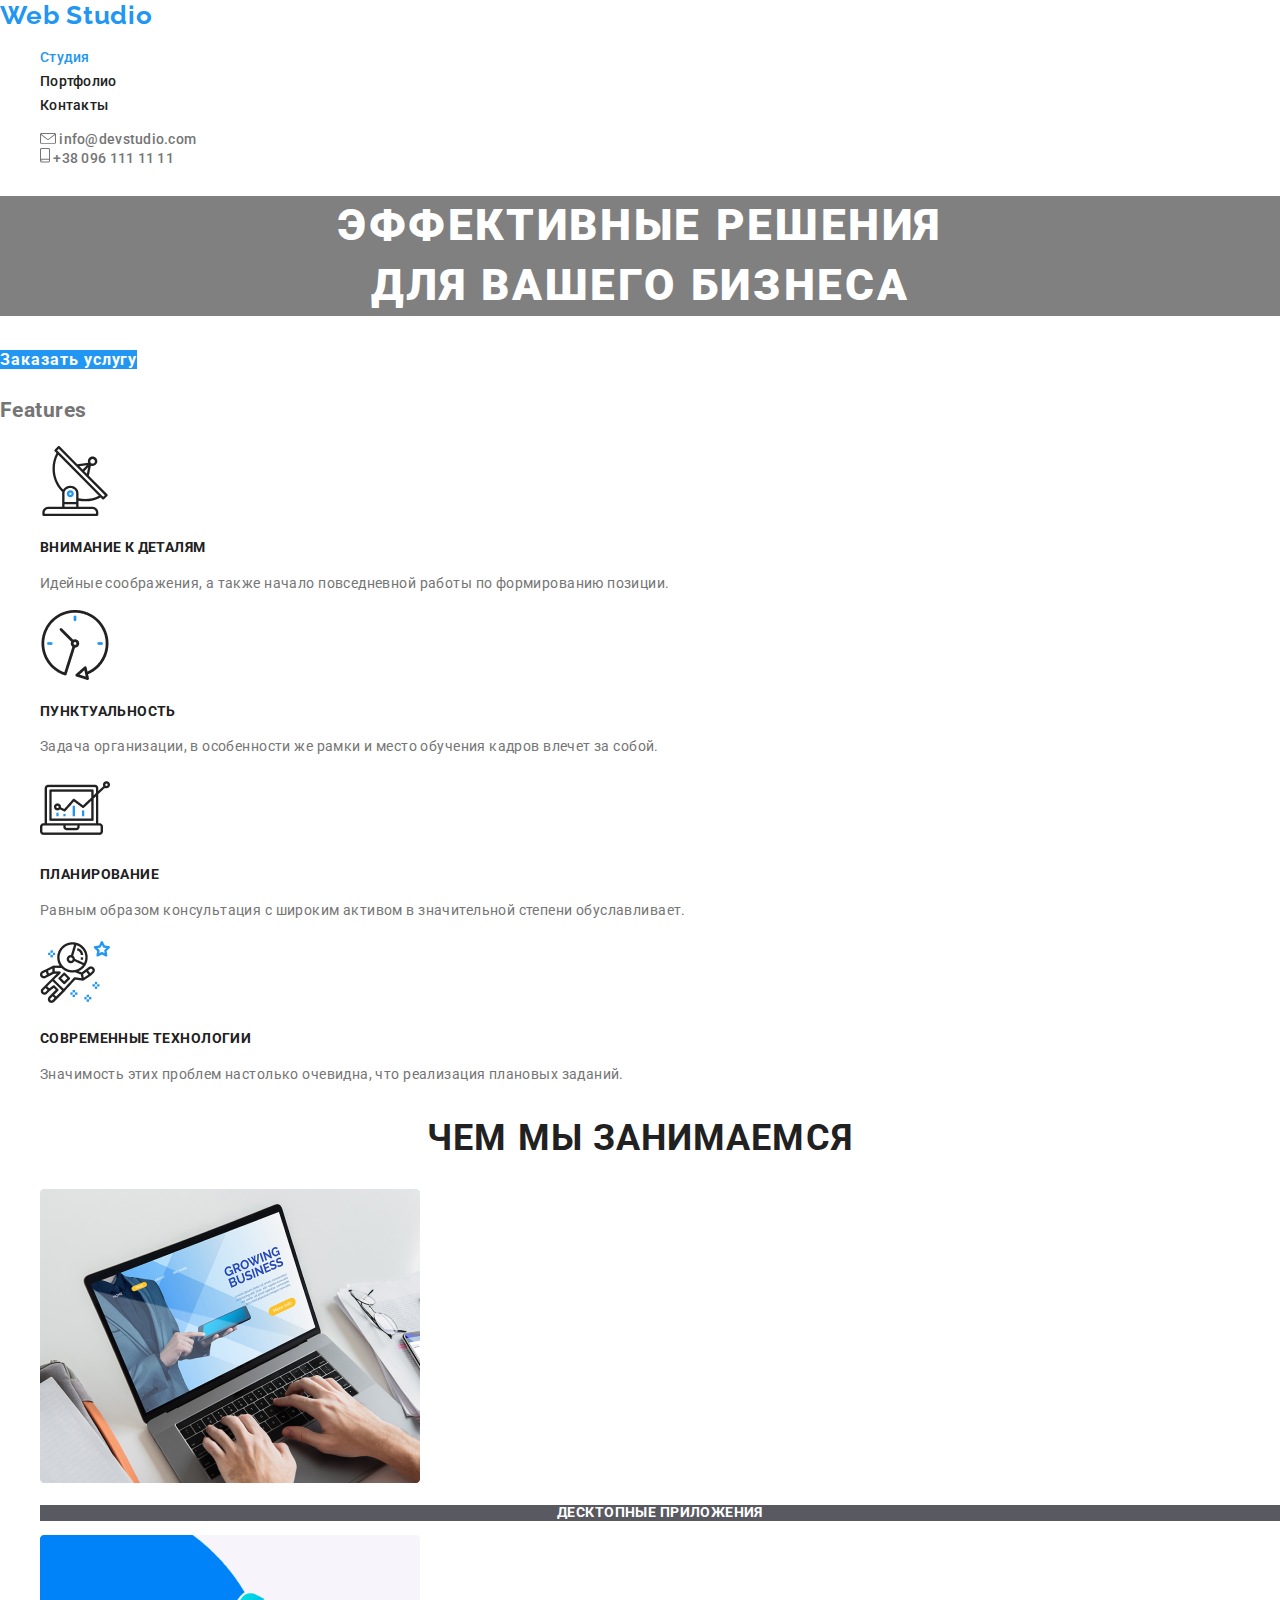
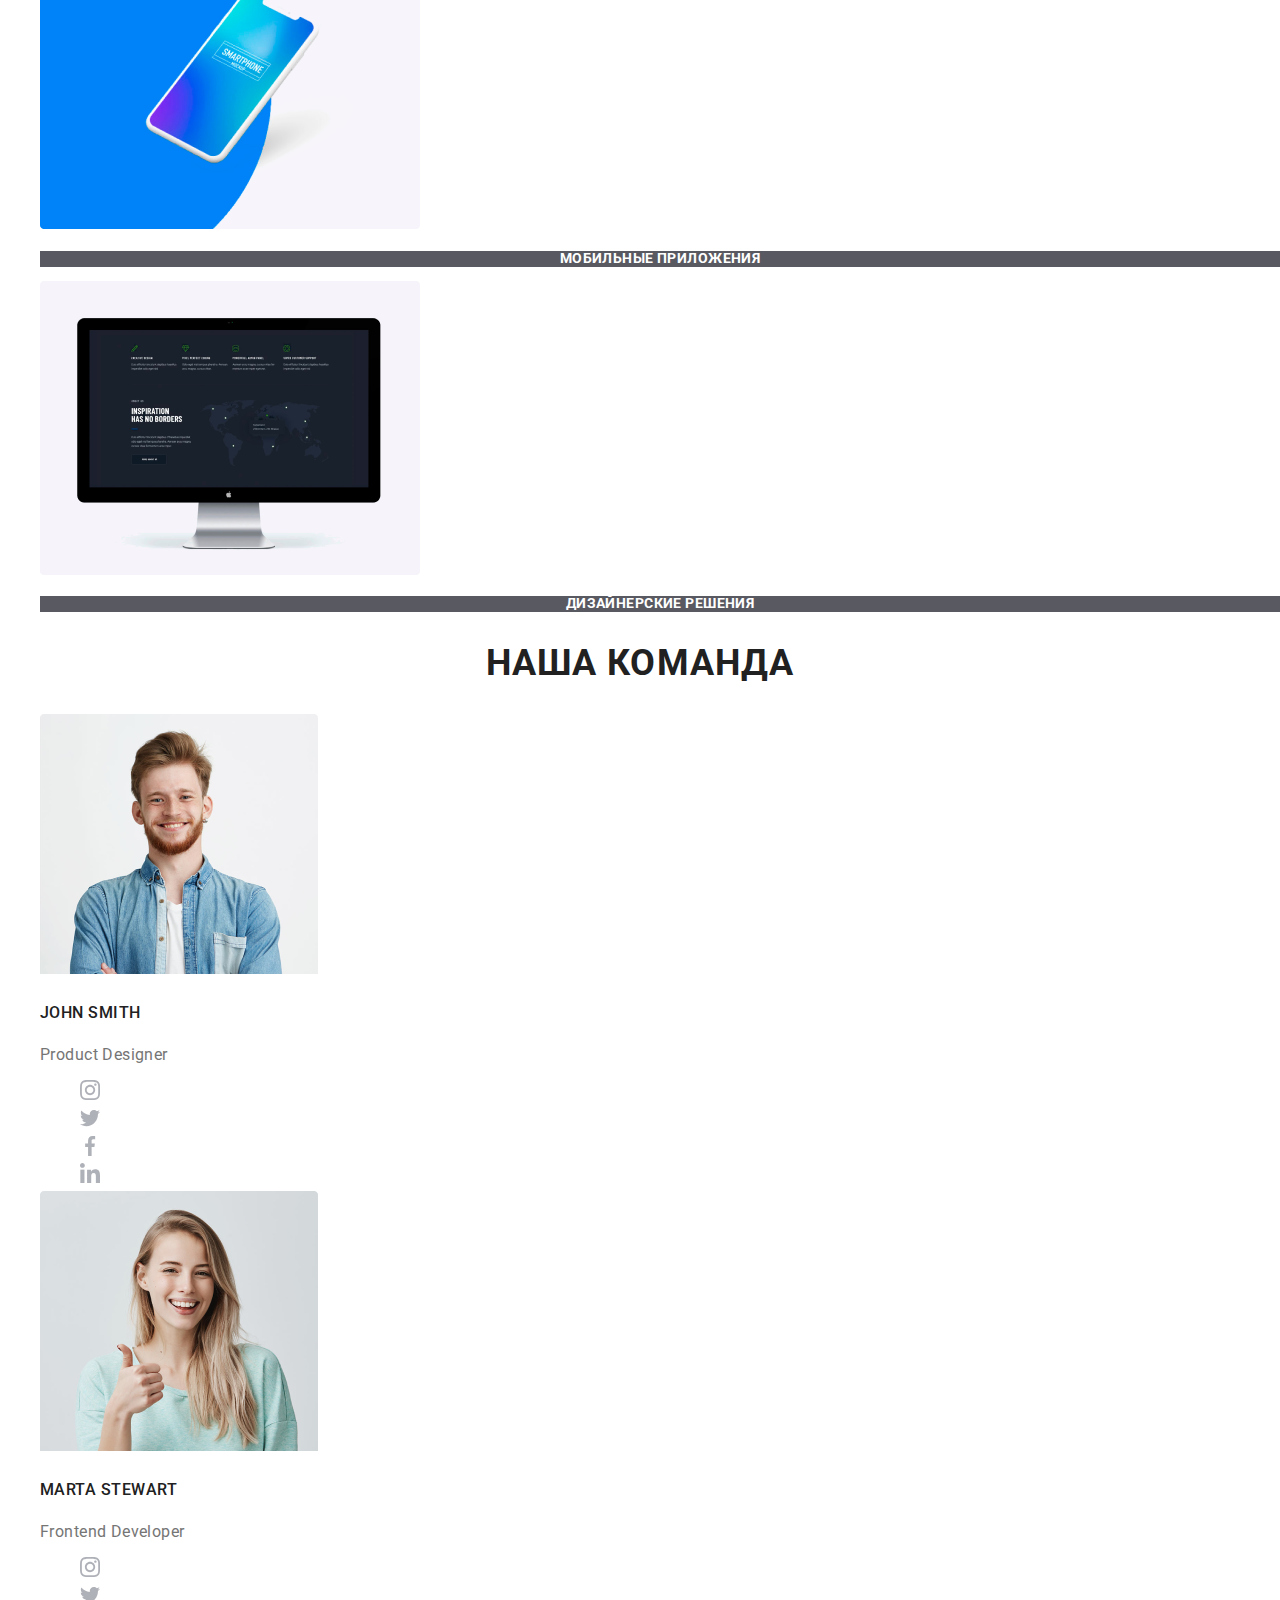
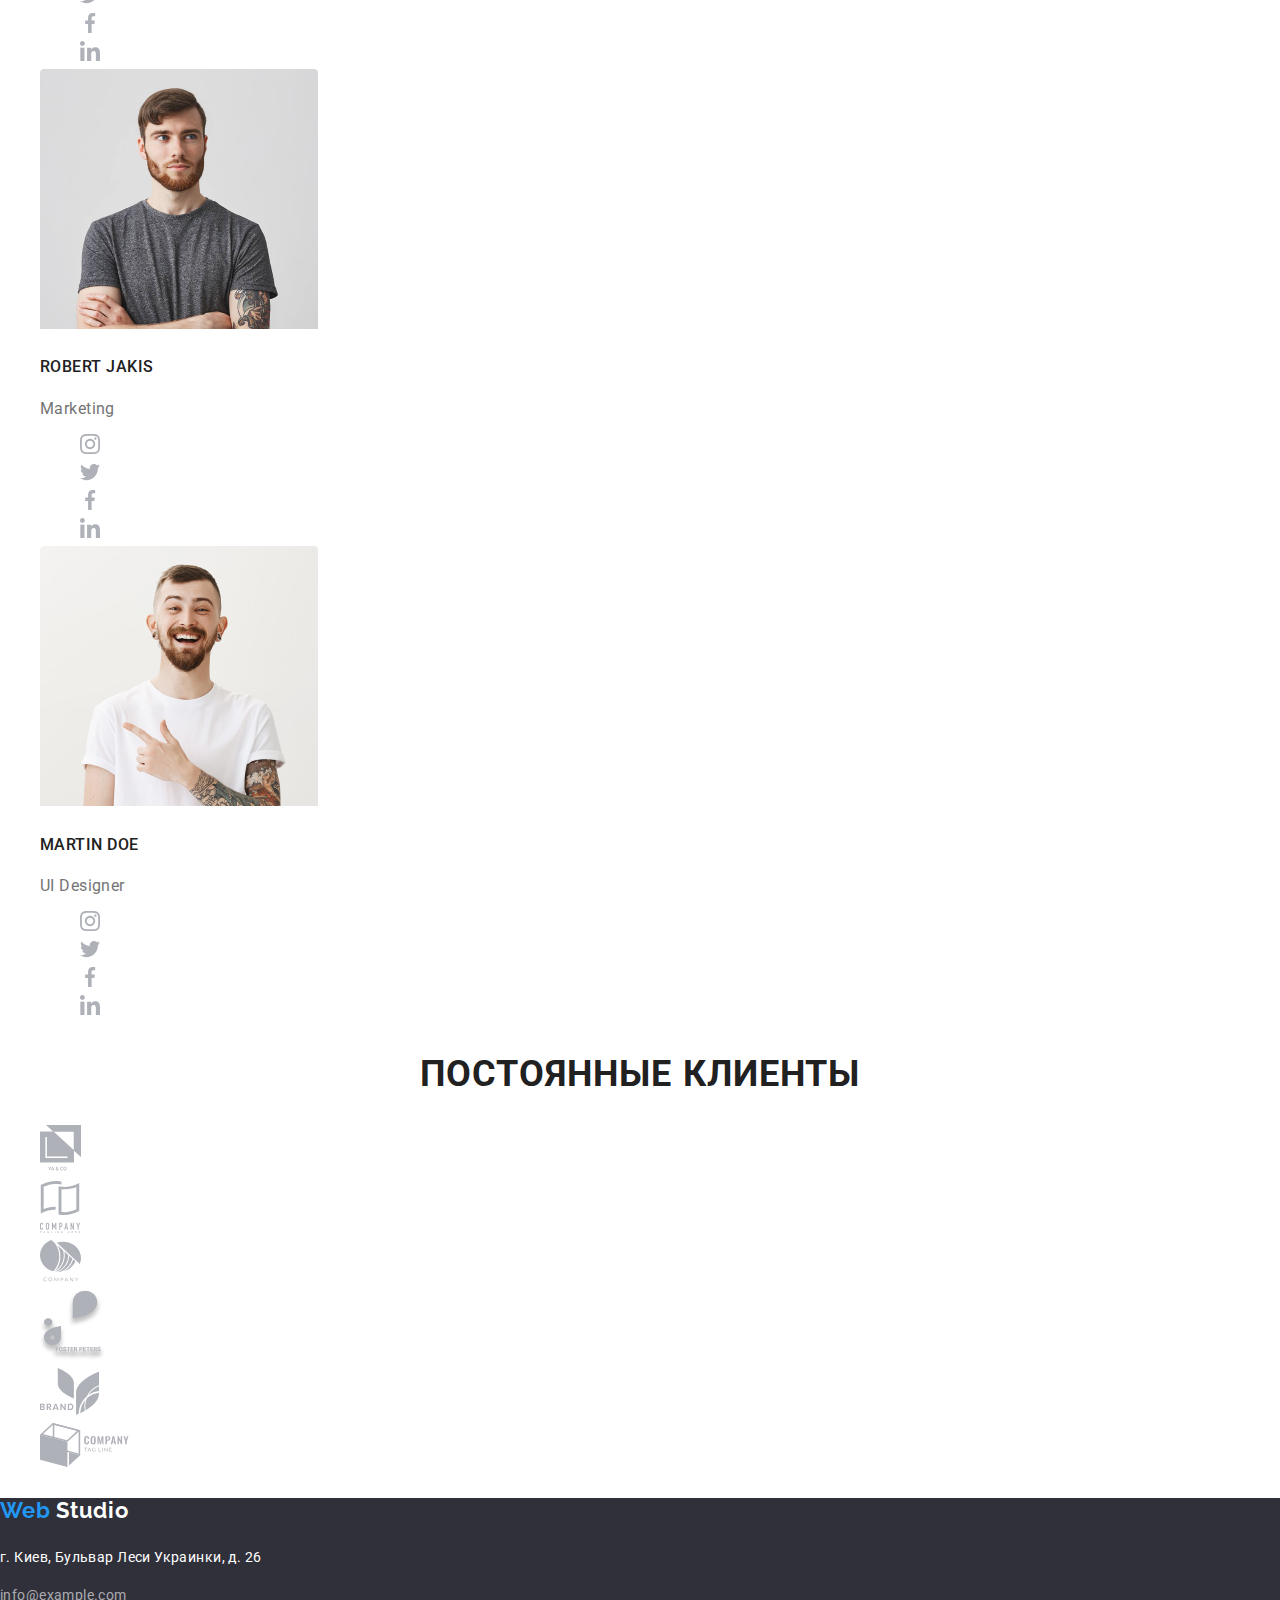
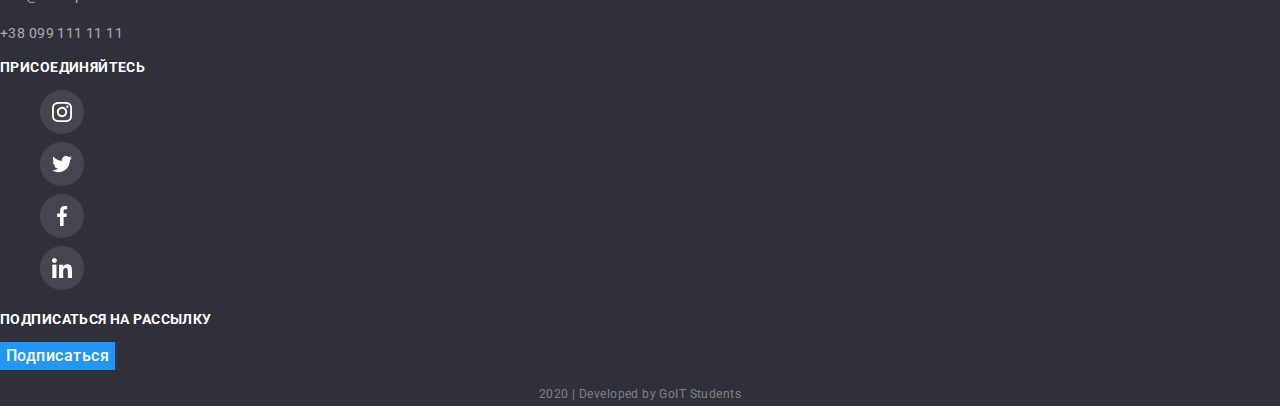
<file: index.html>
<!DOCTYPE html>
<html lang="ru">
  <head>
    <meta charset="UTF-8" />
    <meta name="viewport" content="width=device-width, initial-scale=1.0" />
    <title>Document</title>
    <link
      href="https://fonts.googleapis.com/css?family=Raleway:400,700&display=swap&subset=cyrillic"
      rel="stylesheet"
    />
    <link
      href="https://fonts.googleapis.com/css?family=Roboto:400,500,700,900&display=swap&subset=cyrillic"
      rel="stylesheet"
    />
    <link
      rel="stylesheet"
      href="https://cdnjs.cloudflare.com/ajax/libs/modern-normalize/0.6.0/modern-normalize.min.css"
    />
    <link rel="stylesheet" href="./css/common.css" />
    <link rel="stylesheet" href="./css/main.css" />
  </head>
  <body>
    <!--шапка сайта-->
    <header>
      <nav>
        <a href="./index.html" class="logo"
          ><span class="blue-logo">Web</span> Studio</a
        >
        <ul class="list site-nav">
          <li><a href="" class="link current">Студия</a></li>
          <li><a href="./portfolio.html" class="link">Портфолио</a></li>
          <li><a href="" class="link">Контакты</a></li>
        </ul>
      </nav>
      <ul class="list auth-nav">
        <li>
          <img src="./images/envelope.svg" alt="Конверт" />
          <a href="mailto:info@devstudio.com" class="link"
            >info@devstudio.com</a
          >
        </li>
        <li>
          <img src="./images/smartphone.svg" alt="Smartphone" />
          <a href="tel:+380961111111" class="link">+38 096 111 11 11</a>
        </li>
      </ul>
    </header>
    <main>
      <!-- Герой -->
      <section>
        <h1 class="hero-title">
          эффективные решения <br />
          для вашего бизнеса
        </h1>
        <a href="" class="hero-button primary"> Заказать услугу</a>
      </section>

      <!-- Преимущества -->
      <section>
        <h2>Features</h2>
        <ul class="list">
          <li>
            <img src="./images/antenna1.svg" alt="Антенна" class="img-hover" />
            <h3 class="title">Внимание к деталям</h3>
            <p>
              Идейные соображения, а также начало повседневной работы по
              формированию позиции.
            </p>
          </li>
          <li>
            <img src="./images/clock1.png" alt="Часы" class="img-hover" />
            <h3 class="title">пунктуальность</h3>
            <p>
              Задача организации, в особенности же рамки и место обучения кадров
              влечет за собой.
            </p>
          </li>
          <li>
            <img
              src="./images/diagram1.png"
              alt="Диаграмма"
              class="img-hover"
            />
            <h3 class="title">планирование</h3>
            <p>
              Равным образом консультация с широким активом в значительной
              степени обуславливает.
            </p>
          </li>
          <li>
            <img
              src="./images/astronaut1.png"
              alt="Астронавт"
              class="img-hover"
            />
            <h3 class="title">современные технологии</h3>
            <p>
              Значимость этих проблем настолько очевидна, что реализация
              плановых заданий.
            </p>
          </li>
        </ul>
      </section>

      <!-- Чем мы занимаемся -->
      <section>
        <h2 class="title big">Чем мы занимаемся</h2>

        <ul class="list">
          <li>
            <img src="./images/computer.png" alt="Computer" width="380" />
            <h3 class="applications">Десктопные приложения</h3>
          </li>
          <li>
            <img
              src="./images/blue-smartphone.png"
              alt="Smartphone"
              width="380"
            />
            <h3 class="applications">Мобильные приложения</h3>
          </li>
          <li>
            <img src="./images/black-screen.png" alt="Monitor" width="380" />
            <h3 class="applications">Дизайнерские решения</h3>
          </li>
        </ul>
      </section>

      <!-- Наша команда -->
      <section>
        <h2 class="title big">Наша команда</h2>
        <ul class="list">
          <li>
            <img src="./images/smith.png" alt="фото сотрудника" width="278" />
            <h3 class="title team">John Smith</h3>
            <p class="profession">Product Designer</p>
            <ul class="list">
              <li>
                <a href="https://www.instagram.com/" target="_blank"
                  ><img src="./images/instagram1.svg" alt="Instagram"
                /></a>
              </li>
              <li>
                <a href="https://www.twitter.com/" target="_blank"
                  ><img src="./images/twitter1.svg" alt="twitter"
                /></a>
              </li>
              <li>
                <a href="https://www.facebook.com/" target="_blank"
                  ><img src="./images/facebook1.svg" alt="facebook"
                /></a>
              </li>
              <li>
                <a href="https://www.linkedin.com/" target="_blank"
                  ><img src="./images/linkedin1.svg" alt="linkedin"
                /></a>
              </li>
            </ul>
          </li>
          <li>
            <img src="./images/stewart.png" alt="фото сотрудника" width="278" />
            <h3 class="title team">Marta Stewart</h3>
            <p class="profession">Frontend Developer</p>
            <ul class="list">
              <li>
                <a href="https://www.instagram.com/" target="_blank"
                  ><img src="./images/instagram1.svg" alt="Instagram"
                /></a>
              </li>
              <li>
                <a href="https://www.twitter.com/" target="_blank"
                  ><img src="./images/twitter1.svg" alt="twitter"
                /></a>
              </li>
              <li>
                <a href="https://www.facebook.com/" target="_blank"
                  ><img src="./images/facebook1.svg" alt="facebook"
                /></a>
              </li>
              <li>
                <a href="https://www.linkedin.com/" target="_blank"
                  ><img src="./images/linkedin1.svg" alt="linkedin"
                /></a>
              </li>
            </ul>
          </li>
          <li>
            <img src="./images/jakis.png" alt="фото сотрудника" width="278" />
            <h3 class="title team">Robert Jakis</h3>
            <p class="profession">Marketing</p>
            <ul class="list">
              <li>
                <a href="https://www.instagram.com/" target="_blank"
                  ><img src="./images/instagram1.svg" alt="Instagram"
                /></a>
              </li>
              <li>
                <a href="https://www.twitter.com/" target="_blank"
                  ><img src="./images/twitter1.svg" alt="twitter"
                /></a>
              </li>
              <li>
                <a href="https://www.facebook.com/" target="_blank"
                  ><img src="./images/facebook1.svg" alt="facebook"
                /></a>
              </li>
              <li>
                <a href="https://www.linkedin.com/" target="_blank"
                  ><img src="./images/linkedin1.svg" alt="linkedin"
                /></a>
              </li>
            </ul>
          </li>
          <li>
            <img src="./images/doe.png" alt="фото сотрудника" width="278" />
            <h3 class="title team">Martin Doe</h3>
            <p class="profession">UI Designer</p>
            <ul class="list">
              <li>
                <a href="https://www.instagram.com/" target="_blank"
                  ><img src="./images/instagram1.svg" alt="Instagram"
                /></a>
              </li>
              <li>
                <a href="https://www.twitter.com/" target="_blank"
                  ><img src="./images/twitter1.svg" alt="twitter"
                /></a>
              </li>
              <li>
                <a href="https://www.facebook.com/" target="_blank"
                  ><img src="./images/facebook1.svg" alt="facebook"
                /></a>
              </li>
              <li>
                <a href="https://www.linkedin.com/" target="_blank"
                  ><img src="./images/linkedin1.svg" alt="linkedin"
                /></a>
              </li>
            </ul>
          </li>
        </ul>
      </section>
      <!--Постоянные клиенты-->
      <section>
        <h2 class="title big">Постоянные клиенты</h2>
        <ul class="list">
          <li>
            <a href=""><img src="./images/logo1.svg" alt="logo" /></a>
          </li>
          <li>
            <a href=""><img src="./images/logo2.svg" alt="logo" /></a>
          </li>
          <li>
            <a href=""><img src="./images/logo3.svg" alt="logo" /></a>
          </li>
          <li>
            <a href=""><img src="./images/logo_4.svg" alt="logo" /></a>
          </li>
          <li>
            <a href=""><img src="./images/logo5.svg" alt="logo" /></a>
          </li>
          <li>
            <a href=""><img src="./images/logo6.svg" alt="logo" /></a>
          </li>
        </ul>
      </section>
    </main>
    <footer>
      <section>
        <a href="./index.html" class="logo"
          ><h3 class="down"><span class="blue-logo">Web</span> Studio</h3></a
        >
        <address>
          <p>г. Киев, Бульвар Леси Украинки, д. 26</p>
          <p class="link-color">
            <a href="mailto:info@example.com">info@example.com</a>
          </p>
          <p class="link-color">
            <a href="tel:+380991111111">+38 099 111 11 11</a>
          </p>
        </address>
      </section>
      <section>
        <h3 class="follow">присоединяйтесь</h3>
        <ul class="list">
          <li>
            <a
              href="https://www.instagram.com/"
              aria-label="Ссылка на Instagram"
              target="_blank"
              ><img src="./images/instagram2.svg" alt="Instagram"
            /></a>
          </li>
          <li class="list">
            <a
              href="https://www.twitter.com/"
              aria-label="Ссылка на Twitter"
              target="_blank"
              ><img src="./images/twitter-3.svg" alt="twitter"
            /></a>
          </li>
          <li>
            <a
              href="https://www.facebook.com/"
              aria-label="Ссылка на Facebook"
              target="_blank"
              ><img src="./images/facebook2.svg" alt="facebook"
            /></a>
          </li>
          <li>
            <a
              href="https://www.linkedin.com/"
              aria-label="Ссылка на LinkedIn"
              target="_blank"
              ><img src="./images/linkedin2.svg" alt="linkedin"
            /></a>
          </li>
        </ul>
      </section>
      <section>
        <h3 class="follow">подписаться на рассылку</h3>
        <button type="button" class="button primary button-f">
          Подписаться
        </button>
      </section>

      <p class="copiright">2020 | Developed by GoIT Students</p>
    </footer>
  </body>
</html>
</file>
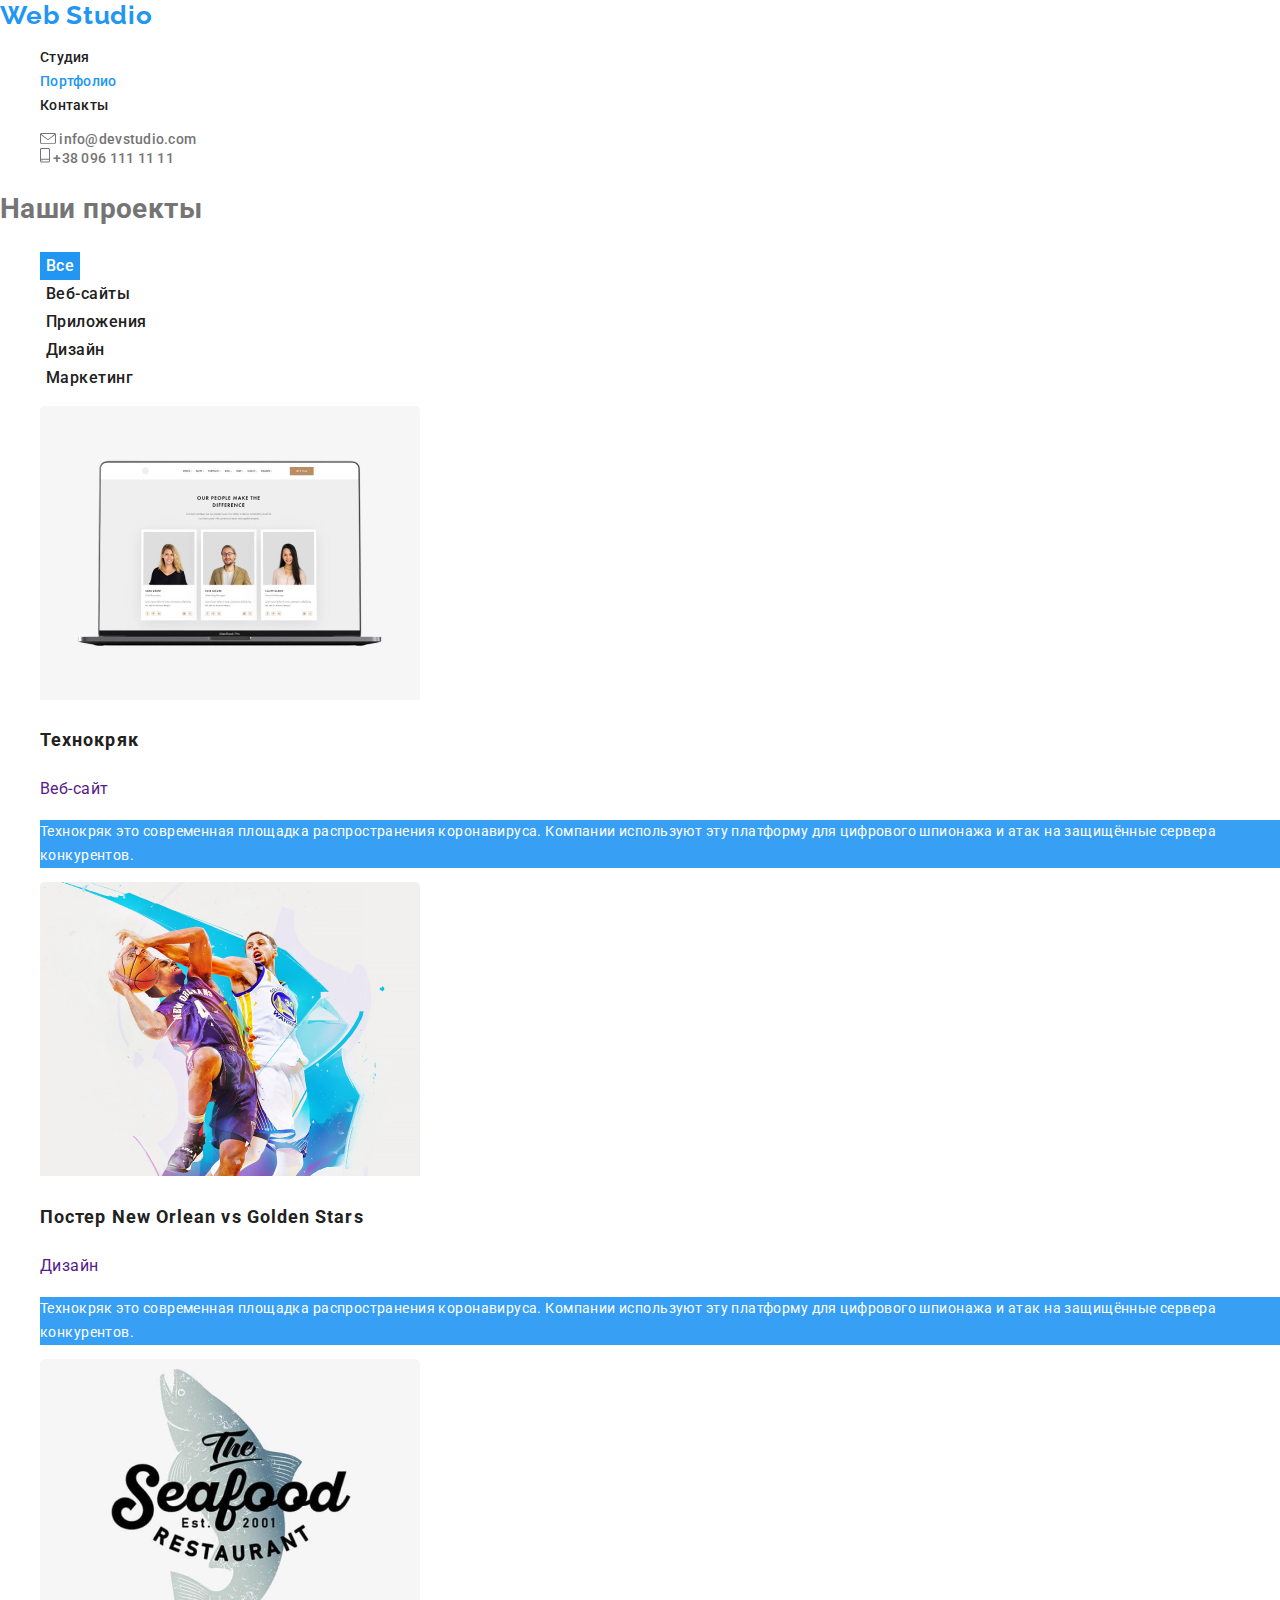
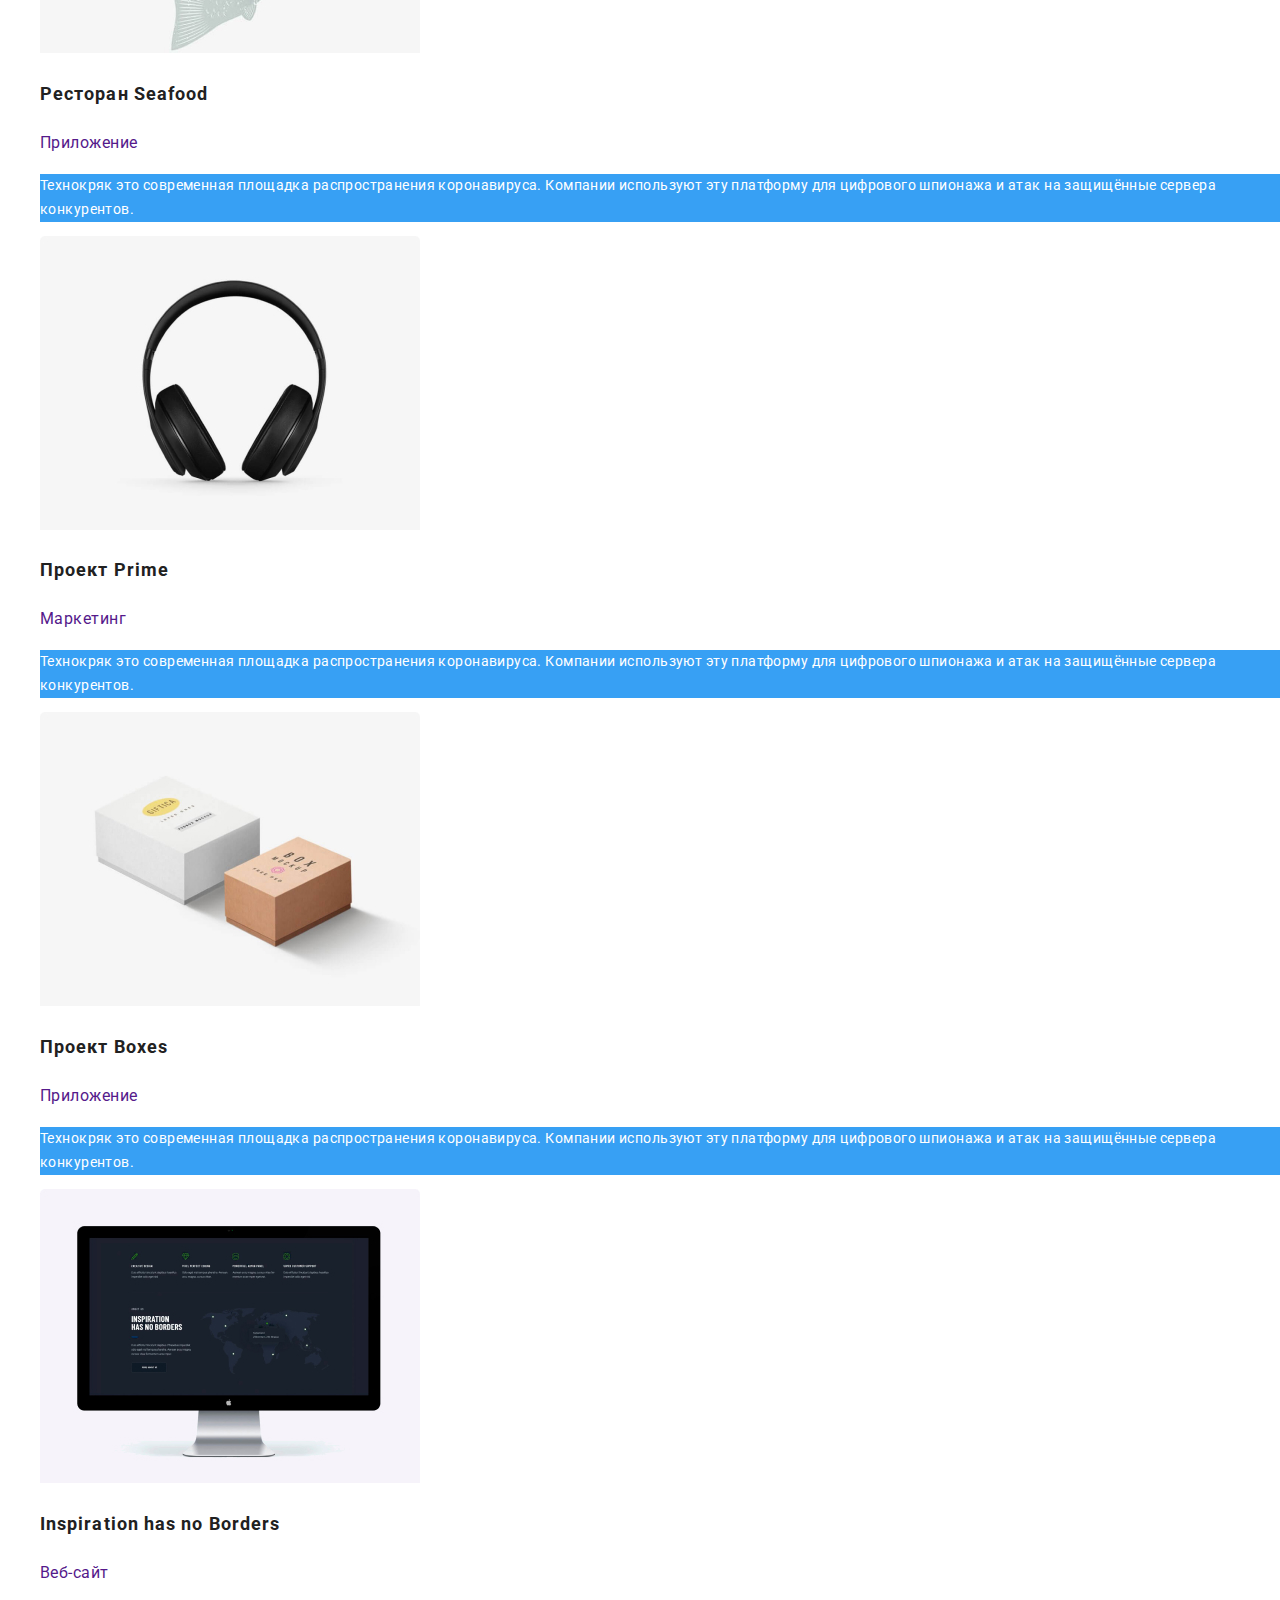
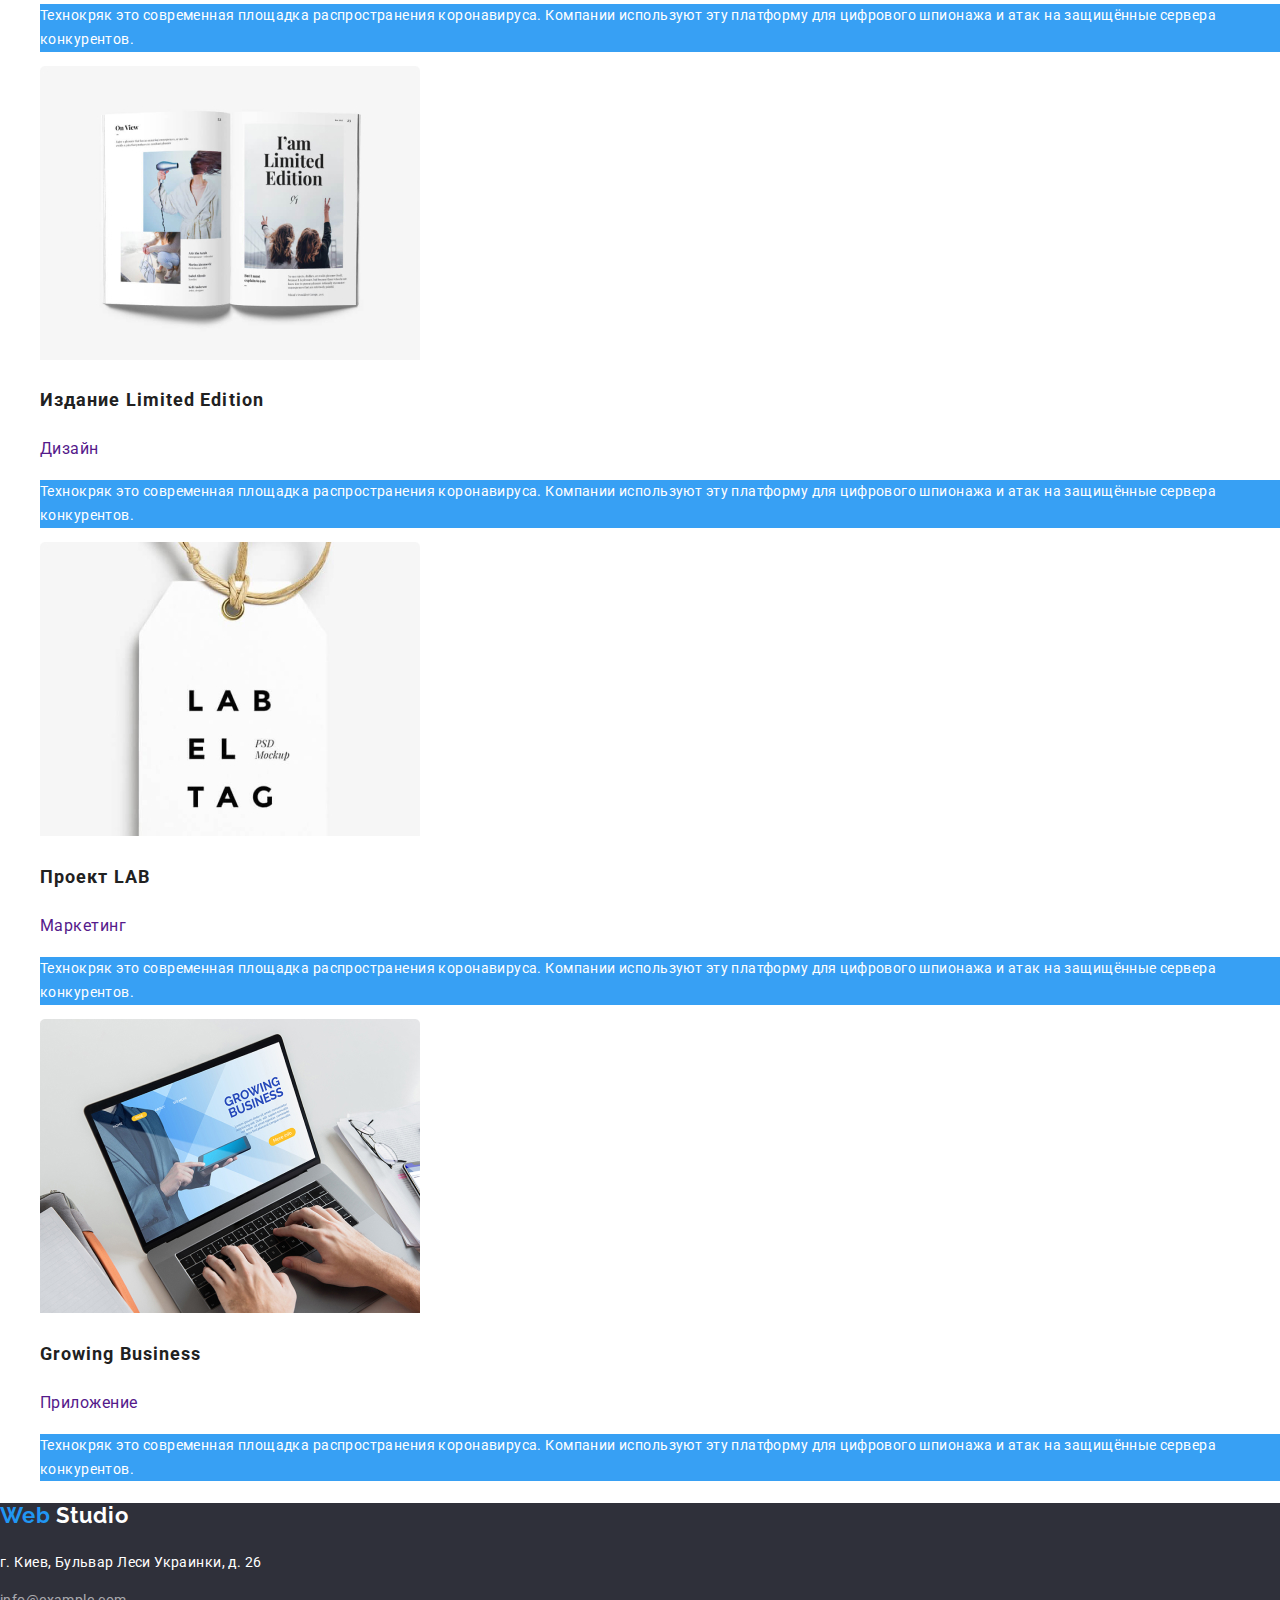
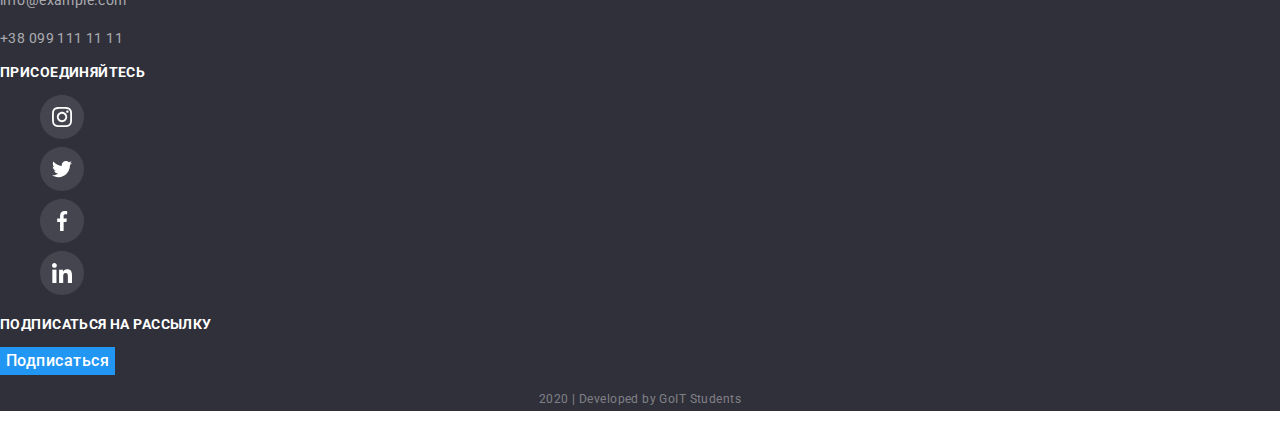
<file: portfolio.html>
<!DOCTYPE html>
<html lang="ru">
  <head>
    <meta charset="UTF-8" />
    <meta name="viewport" content="width=device-width, initial-scale=1.0" />
    <title>Document</title>
    <link
      href="https://fonts.googleapis.com/css?family=Raleway:400,700&display=swap&subset=cyrillic"
      rel="stylesheet"
    />
    <link
      href="https://fonts.googleapis.com/css?family=Roboto:400,500,700,900&display=swap&subset=cyrillic"
      rel="stylesheet"
    />
    <link
      rel="stylesheet"
      href="https://cdnjs.cloudflare.com/ajax/libs/modern-normalize/0.6.0/modern-normalize.min.css"
    />
    <link rel="stylesheet" href="./css/common.css" />
    <link rel="stylesheet" href="./css/main.css" />
  </head>

  <body>
    <!--шапка сайта-->
    <header>
      <nav>
        <a href="./index.html" class="logo"
          ><span class="blue-logo">Web</span> Studio</a
        >
        <ul class="list site-nav">
          <li><a href="./index.html" class="link">Студия</a></li>
          <li><a href="./portfolio.html" class="link current">Портфолио</a></li>
          <li><a href="" class="link">Контакты</a></li>
        </ul>
      </nav>
      <ul class="list auth-nav">
        <li>
          <img src="./images/envelope.svg" alt="Конверт" />
          <a href="mailto:info@devstudio.com" class="link"
            >info@devstudio.com</a
          >
        </li>
        <li>
          <img src="./images/smartphone.svg" alt="Smartphone" />
          <a href="tel:+380961111111" class="link">+38 096 111 11 11</a>
        </li>
      </ul>
    </header>
    <main>
      <!-- потом сделаем невидтмым -->
      <h1>Наши проекты</h1>
      <section>
        <!-- Фильтры -->
        <ul class="list">
          <li><button type="button" class="button primary">Все</button></li>
          <li>
            <button type="button" class="button secondary">Веб-сайты</button>
          </li>
          <li>
            <button type="button" class="button secondary">Приложения</button>
          </li>
          <li>
            <button type="button" class="button secondary">Дизайн</button>
          </li>
          <li>
            <button type="button" class="button secondary">Маркетинг</button>
          </li>
        </ul>
        <!-- Проекты -->
        <ul class="list">
          <li>
            <a href="">
              <img src="./images/project-1.jpg" alt="laptop" />
              <h2 class="project-title">Технокряк</h2>
              <p class="kind-work">Веб-сайт</p>
              <p class="description-project">
                Технокряк это современная площадка распространения коронавируса.
                Компании используют эту платформу для цифрового шпионажа и атак
                на защищённые сервера конкурентов.
              </p>
            </a>
          </li>
          <li>
            <a href="">
              <img src="./images/project-2.jpg" alt="<Баскетбол>" />
              <h2 class="project-title">Постер New Orlean vs Golden Stars</h2>
              <p class="kind-work">Дизайн</p>
              <p class="description-project">
                Технокряк это современная площадка распространения коронавируса.
                Компании используют эту платформу для цифрового шпионажа и атак
                на защищённые сервера конкурентов.
              </p>
            </a>
          </li>
          <li>
            <a href="">
              <img src="./images/project-3.jpg" alt="logo Seafood" />
              <h2 class="project-title">Ресторан Seafood</h2>
              <p class="kind-work">Приложение</p>
              <p class="description-project">
                Технокряк это современная площадка распространения коронавируса.
                Компании используют эту платформу для цифрового шпионажа и атак
                на защищённые сервера конкурентов.
              </p>
            </a>
          </li>
          <li>
            <a href="">
              <img src="./images/project-4.jpg" alt="Наушники" />
              <h2 class="project-title">Проект Prime</h2>
              <p class="kind-work">Маркетинг</p>
              <p class="description-project">
                Технокряк это современная площадка распространения коронавируса.
                Компании используют эту платформу для цифрового шпионажа и атак
                на защищённые сервера конкурентов.
              </p>
            </a>
          </li>
          <li>
            <a href="">
              <img src="./images/project-5.jpg" alt="Коробки" />
              <h2 class="project-title">Проект Boxes</h2>
              <p class="kind-work">Приложение</p>
              <p class="description-project">
                Технокряк это современная площадка распространения коронавируса.
                Компании используют эту платформу для цифрового шпионажа и атак
                на защищённые сервера конкурентов.
              </p>
            </a>
          </li>
          <li>
            <a href="">
              <img src="./images/project-6.jpg" alt="Монитор" />
              <h2 class="project-title">Inspiration has no Borders</h2>
              <p class="kind-work">Веб-сайт</p>
              <p class="description-project">
                Технокряк это современная площадка распространения коронавируса.
                Компании используют эту платформу для цифрового шпионажа и атак
                на защищённые сервера конкурентов.
              </p>
            </a>
          </li>
          <li>
            <a href="">
              <img src="./images/project-7.jpg" alt="Открытая книга" />
              <h2 class="project-title">Издание Limited Edition</h2>
              <p class="kind-work">Дизайн</p>
              <p class="description-project">
                Технокряк это современная площадка распространения коронавируса.
                Компании используют эту платформу для цифрового шпионажа и атак
                на защищённые сервера конкурентов.
              </p>
            </a>
          </li>
          <li>
            <a href="">
              <img src="./images/project-8.jpg" alt="Стикер" />
              <h2 class="project-title">Проект LAB</h2>
              <p class="kind-work">Маркетинг</p>
              <p class="description-project">
                Технокряк это современная площадка распространения коронавируса.
                Компании используют эту платформу для цифрового шпионажа и атак
                на защищённые сервера конкурентов.
              </p>
            </a>
          </li>
          <li>
            <a href="">
              <img src="./images/project-9.jpg" alt="Руки на клаве" />
              <h2 class="project-title">Growing Business</h2>
              <p class="kind-work">Приложение</p>
              <p class="description-project">
                Технокряк это современная площадка распространения коронавируса.
                Компании используют эту платформу для цифрового шпионажа и атак
                на защищённые сервера конкурентов.
              </p>
            </a>
          </li>
        </ul>
      </section>
    </main>
    <footer>
      <section>
        <a href="./index.html" class="logo">
          <h3 class="down"><span class="blue-logo">Web</span> Studio</h3>
        </a>
        <address>
          <p>г. Киев, Бульвар Леси Украинки, д. 26</p>
          <p class="link-color">
            <a href="mailto:info@example.com">info@example.com</a>
          </p>
          <p class="link-color">
            <a href="tel:+380991111111">+38 099 111 11 11</a>
          </p>
        </address>
      </section>
      <section>
        <h3 class="follow">присоединяйтесь</h3>
        <ul class="list">
          <li>
            <a
              href="https://www.instagram.com/"
              aria-label="Ссылка на Instagram"
              target="_blank"
              ><img src="./images/instagram2.svg" alt="Instagram"
            /></a>
          </li>
          <li class="list">
            <a
              href="https://www.twitter.com/"
              aria-label="Ссылка на Twitter"
              target="_blank"
              ><img src="./images/twitter-3.svg" alt="twitter"
            /></a>
          </li>
          <li>
            <a
              href="https://www.facebook.com/"
              aria-label="Ссылка на Facebook"
              target="_blank"
              ><img src="./images/facebook2.svg" alt="facebook"
            /></a>
          </li>
          <li>
            <a
              href="https://www.linkedin.com/"
              aria-label="Ссылка на LinkedIn"
              target="_blank"
              ><img src="./images/linkedin2.svg" alt="linkedin"
            /></a>
          </li>
        </ul>
      </section>
      <section>
        <h3 class="follow">подписаться на рассылку</h3>
        <button type="button" class="button primary button-f">
          Подписаться
        </button>
      </section>

      <p class="copiright">2020 | Developed by GoIT Students</p>
    </footer>
  </body>
</html>
</file>
<file: css/common.css>
html {
  box-sizing: border-box;
}
*,
*::before,
*::after {
  box-sizing: border-box;
}
:root {
  --primary-text-color: #757575;
  --title-text-color: #212121;
  --accent-color: #2196f3;
  --primary-white-color: #ffffff;
  --logo-black-color: #000000;
  --background-color: rgba(47, 48, 58, 0.8);
  --background-color-project: rgba(33, 150, 243, 0.9);
  --copiright--color: rgba(255, 255, 255, 0.4);
  --link-contacts-color: rgba(255, 255, 255, 0.6);
}

body {
  margin: 0;

  background-color: var(--primary-white-color);
  color: var(--primary-text-color);

  font-family: Roboto, sans-serif;
  font-weight: 400;
  font-size: 14px;
  line-height: 1.71;
  letter-spacing: 0.03em;
}

footer {
  background-color: #2f303a;
}
a {
  text-decoration: none;
}

/* Site nav */

.site-nav .link {
  color: var(--title-text-color);

  font-weight: 500;
  font-size: 14px;
  line-height: 1.14;
  letter-spacing: 0.02em;
}

.site-nav .link:hover,
.site-nav .link:focus {
  color: var(--accent-color);
}

.site-nav .link.current {
  color: var(--accent-color);
}
</file>
<file: css/main.css>
.list {
  list-style: none;
}

.logo {
  color: var(--logo-black-color);

  font-family: Raleway, sans-serif;
  font-weight: 700;
  font-size: 26px;
  line-height: 1.19;
  letter-spacing: 0.03em;
}

.blue-logo {
  color: var(--accent-color);
}
.logo:hover {
  color: var(--accent-color);
}
.title {
  color: var(--title-text-color);

  font-weight: 700;
  font-size: 14px;
  line-height: 1.42;
  letter-spacing: 0.03em;
  text-transform: uppercase;
}
/* Hero */

.hero-title {
  color: var(--primary-white-color);
  background-color: grey;

  font-weight: 900;
  font-size: 44px;
  line-height: 1.36;
  text-align: center;
  letter-spacing: 0.06em;
  text-transform: uppercase;
}
.title.big {
  font-weight: 700;
  font-size: 36px;
  line-height: 1.17;
  text-align: center;
  letter-spacing: 0.03em;
}

.hero-button.primary {
  color: var(--primary-white-color);
  background-color: var(--accent-color);
  border: none;

  font-weight: 700;
  font-size: 16px;
  line-height: 1.87;
  letter-spacing: 0.06em;
}

/* auth-nav */
.auth-nav {
  color: var(--primary-white-color);
  background-color: var(--primary-white-color);

  font-weight: 500;
  font-size: 14px;
  line-height: 1.14;
  letter-spacing: 0.02em;
}
.auth-nav .link {
  color: var(--primary-text-color);
}
.auth-nav .link:hover {
  color: var(--accent-color);
}
.img-hover:hover {
  background-color: var(--accent-color);
}
.applications {
  color: var(--primary-white-color);
  background-color: var(--background-color);

  font-weight: 700;
  font-size: 14px;
  line-height: 1.14;
  text-align: center;
  letter-spacing: 0.03em;
  text-transform: uppercase;
}

.title.team {
  font-weight: 500;
  font-size: 16px;
  line-height: 1.9;
  letter-spacing: 0.03em;
}
.description-project {
  color: var(--primary-white-color);
  background-color: var(--background-color-project);
}
h3.down {
  color: var(--primary-white-color);

  font-size: 22px;
  line-height: 1.18;
}
address {
  font-style: normal;
}
/* Не работает! */
/* address:first-child {
  color: var(--primary-white-color);
} */

/* Работает */
address p:first-child {
  color: var(--primary-white-color);
}
.link-color a {
  font-family: Roboto;
  font-weight: 400;
  font-size: 14px;
  line-height: 1.71;
  letter-spacing: 0.03em;

  color: var(--link-contacts-color);
}
.follow {
  color: var(--primary-white-color);

  font-weight: 700;
  font-size: 14px;
  line-height: 1.14;
  letter-spacing: 0.03em;
  text-transform: uppercase;
}
.copiright {
  font-size: 12px;
  line-height: 2;
  text-align: center;

  color: var(--copiright--color);
}
.project-title {
  color: var(--title-text-color);

  font-weight: 700;
  font-size: 18px;
  line-height: 2;
  letter-spacing: 0.06em;
}

.kind-work {
  font-size: 16px;
  line-height: 1.87;
  letter-spacing: 0.03em;
}
/* Button */

.button {
  color: var(--title-text-color);
  background-color: var(--primary-white-color);
}

.button.primary {
  color: var(--primary-white-color);
  background-color: var(--accent-color);
  border: none;

  font-weight: 500;
  font-size: 16px;
  line-height: 1.62;
  text-align: center;
  letter-spacing: 0.03em;
}

.button.secondary {
  color: var(--title-text-color);
  background-color: var(--primary-white-color);
  border: none;

  font-family: Roboto;
  font-weight: 500;
  font-size: 16px;
  line-height: 1.62;
  text-align: center;
  letter-spacing: 0.03em;
}
.button-f {
  color: var(--primary-white-color);
  border: none;

  font-family: Roboto;
  font-weight: 900;
  font-size: 16px;
  line-height: 1.87;
  letter-spacing: 0.06em;
}
.profession {
  font-size: 16px;
  line-height: 1.19;
}
</file>
